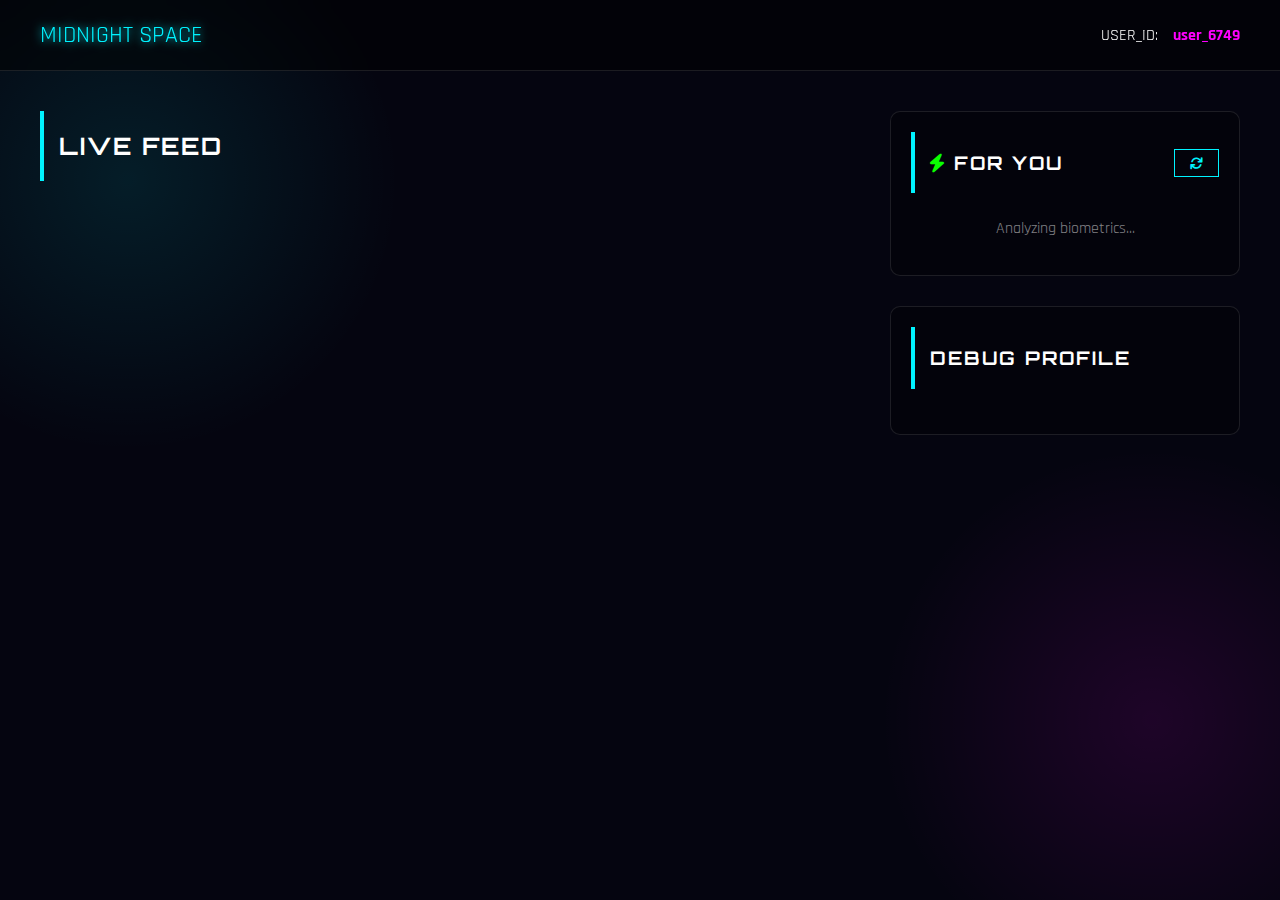
<file: frontend/index.html>
<!DOCTYPE html>
<html lang="en">
<head>
    <meta charset="UTF-8">
    <meta name="viewport" content="width=device-width, initial-scale=1.0">
    <title>Midnight Space | Sports AI</title>
    <link rel="stylesheet" href="styles.css">
    <!-- Google Fonts -->
    <link rel="preconnect" href="https://fonts.googleapis.com">
    <link rel="preconnect" href="https://fonts.gstatic.com" crossorigin>
    <link href="https://fonts.googleapis.com/css2?family=Orbitron:wght@400;700&family=Rajdhani:wght@300;500;700&display=swap" rel="stylesheet">
    <!-- FontAwesome -->
    <link rel="stylesheet" href="https://cdnjs.cloudflare.com/ajax/libs/font-awesome/6.0.0/css/all.min.css">
</head>
<body>

    <header>
        <div class="logo glitch" data-text="MIDNIGHT SPACE">MIDNIGHT SPACE</div>
        <div class="user-status">
            <span>USER_ID:</span>
            <span id="user-id-display" class="user-id-display">...</span>
        </div>
    </header>

    <div class="container">
        <!-- Main Content Stream -->
        <main>
            <div class="section-title">
                <h2>Live Feed</h2>
                <!-- <button class="refresh-btn"><i class="fas fa-sync"></i> REFRESH</button> -->
            </div>
            
            <div id="content-grid" class="content-grid">
                <!-- Content Cards Injected Here -->
            </div>
        </main>

        <!-- Recommendations Sidebar -->
        <aside>
            <div class="sidebar">
                <div class="section-title">
                    <h3><i class="fas fa-bolt" style="color:var(--neon-green)"></i> For You</h3>
                    <button class="refresh-btn" onclick="fetchRecommendations()"><i class="fas fa-sync"></i></button>
                </div>
                
                <div id="recommendations-list">
                    <!-- Recommendations Injected Here -->
                    <p style="color:rgba(255,255,255,0.5); text-align:center;">Analyzing biometrics...</p>
                </div>
            </div>

            <div class="sidebar" style="margin-top: 30px;">
                <div class="section-title">
                    <h3>Debug Profile</h3>
                </div>
                <div id="debug-profile" style="font-size: 0.8rem; font-family: monospace; color: var(--neon-pink);">
                    <!-- Debug info -->
                </div>
            </div>
        </aside>
    </div>

    <script src="app.js"></script>
</body>
</html>
</file>
<file: frontend/styles.css>
:root {
    --neon-blue: #00f3ff;
    --neon-pink: #ff00ff;
    --neon-green: #0aff00;
    --dark-bg: #050510;
    --card-bg: rgba(255, 255, 255, 0.05);
    --glass-border: rgba(255, 255, 255, 0.1);
    --font-main: 'Orbitron', sans-serif;
    --font-secondary: 'Rajdhani', sans-serif;
}

body {
    background-color: var(--dark-bg);
    color: white;
    font-family: var(--font-secondary);
    margin: 0;
    padding: 0;
    background-image:
        radial-gradient(circle at 10% 20%, rgba(0, 243, 255, 0.1) 0%, transparent 20%),
        radial-gradient(circle at 90% 80%, rgba(255, 0, 255, 0.1) 0%, transparent 20%);
    min-height: 100vh;
}

h1,
h2,
h3 {
    font-family: var(--font-main);
    text-transform: uppercase;
    letter-spacing: 2px;
}

/* Header */
header {
    display: flex;
    justify-content: space-between;
    align-items: center;
    padding: 20px 40px;
    background: rgba(0, 0, 0, 0.5);
    backdrop-filter: blur(10px);
    border-bottom: 1px solid var(--glass-border);
    position: sticky;
    top: 0;
    z-index: 100;
}

.logo {
    font-size: 1.5rem;
    color: var(--neon-blue);
    text-shadow: 0 0 10px var(--neon-blue);
}

.user-status {
    display: flex;
    align-items: center;
    gap: 15px;
}

.user-id-display {
    color: var(--neon-pink);
    font-weight: bold;
}

/* Main Layout */
.container {
    display: grid;
    grid-template-columns: 1fr 350px;
    gap: 30px;
    padding: 40px;
    max-width: 1400px;
    margin: 0 auto;
}

/* Section Styling */
.section-title {
    border-left: 4px solid var(--neon-blue);
    padding-left: 15px;
    margin-bottom: 25px;
    display: flex;
    justify-content: space-between;
    align-items: center;
}

.refresh-btn {
    background: transparent;
    border: 1px solid var(--neon-blue);
    color: var(--neon-blue);
    padding: 5px 15px;
    cursor: pointer;
    font-family: var(--font-main);
    font-size: 0.8rem;
    transition: all 0.3s ease;
}

.refresh-btn:hover {
    background: var(--neon-blue);
    color: black;
    box-shadow: 0 0 15px var(--neon-blue);
}

/* Cards Grid */
.content-grid {
    display: grid;
    grid-template-columns: repeat(auto-fill, minmax(300px, 1fr));
    gap: 25px;
}

.card {
    background: var(--card-bg);
    border: 1px solid var(--glass-border);
    border-radius: 10px;
    overflow: hidden;
    transition: transform 0.3s ease, box-shadow 0.3s ease;
    position: relative;
}

.card:hover {
    transform: translateY(-5px);
    box-shadow: 0 5px 20px rgba(0, 243, 255, 0.2);
    border-color: var(--neon-blue);
}

.card-img {
    width: 100%;
    height: 180px;
    object-fit: cover;
    filter: brightness(0.8) contrast(1.2);
}

.card-body {
    padding: 15px;
}

.card-category {
    font-size: 0.8rem;
    color: var(--neon-pink);
    text-transform: uppercase;
    font-weight: bold;
    margin-bottom: 5px;
    display: inline-block;
}

.card-title {
    font-size: 1.1rem;
    margin: 0 0 10px 0;
    line-height: 1.4;
}

.card-tags {
    display: flex;
    flex-wrap: wrap;
    gap: 5px;
    margin-bottom: 15px;
}

.tag {
    font-size: 0.7rem;
    background: rgba(255, 255, 255, 0.1);
    padding: 2px 8px;
    border-radius: 4px;
}

.action-btn {
    width: 100%;
    background: transparent;
    border: 1px solid var(--glass-border);
    color: white;
    padding: 10px;
    cursor: pointer;
    font-family: var(--font-secondary);
    text-transform: uppercase;
    transition: all 0.2s;
    display: flex;
    align-items: center;
    justify-content: center;
    gap: 8px;
}

.action-btn:hover {
    background: rgba(255, 255, 255, 0.1);
}

.action-btn.liked {
    background: var(--neon-pink);
    border-color: var(--neon-pink);
    color: white;
    box-shadow: 0 0 10px var(--neon-pink);
}

/* Sidebar */
.sidebar {
    background: rgba(0, 0, 0, 0.3);
    border-radius: 10px;
    padding: 20px;
    border: 1px solid var(--glass-border);
}

.rec-item {
    display: flex;
    gap: 15px;
    padding: 10px;
    border-bottom: 1px solid rgba(255, 255, 255, 0.05);
    margin-bottom: 10px;
    cursor: pointer;
    transition: background 0.2s;
}

.rec-item:hover {
    background: rgba(255, 255, 255, 0.05);
}

.rec-img {
    width: 80px;
    height: 60px;
    object-fit: cover;
    border-radius: 5px;
}

.rec-info h4 {
    margin: 0 0 5px 0;
    font-size: 0.9rem;
    font-weight: normal;
}

.rec-category {
    font-size: 0.7rem;
    color: var(--neon-green);
    text-transform: uppercase;
}

/* Glitch Effect */
.glitch {
    position: relative;
    color: var(--neon-blue);
}

.glitch::before,
.glitch::after {
    content: attr(data-text);
    position: absolute;
    top: 0;
    left: 0;
    width: 100%;
    height: 100%;
}

.glitch::before {
    left: 2px;
    text-shadow: -1px 0 var(--neon-pink);
    clip: rect(24px, 550px, 90px, 0);
    animation: glitch-anim-2 3s infinite linear alternate-reverse;
}

.glitch::after {
    left: -2px;
    text-shadow: -1px 0 var(--neon-green);
    clip: rect(85px, 550px, 140px, 0);
    animation: glitch-anim 2.5s infinite linear alternate-reverse;
}

@keyframes glitch-anim {
    0% {
        clip: rect(10px, 9999px, 30px, 0);
    }

    20% {
        clip: rect(80px, 9999px, 90px, 0);
    }

    40% {
        clip: rect(20px, 9999px, 30px, 0);
    }

    60% {
        clip: rect(10px, 9999px, 80px, 0);
    }

    80% {
        clip: rect(40px, 9999px, 60px, 0);
    }

    100% {
        clip: rect(90px, 9999px, 10px, 0);
    }
}

@keyframes glitch-anim-2 {
    0% {
        clip: rect(60px, 9999px, 100px, 0);
    }

    20% {
        clip: rect(10px, 9999px, 40px, 0);
    }

    40% {
        clip: rect(80px, 9999px, 80px, 0);
    }

    60% {
        clip: rect(5px, 9999px, 50px, 0);
    }

    80% {
        clip: rect(30px, 9999px, 20px, 0);
    }

    100% {
        clip: rect(90px, 9999px, 70px, 0);
    }
}

/* --- Content Type Styles --- */
.badge {
    position: absolute;
    top: 10px;
    right: 10px;
    padding: 5px 10px;
    border-radius: 4px;
    font-size: 0.7rem;
    font-weight: bold;
    text-transform: uppercase;
    z-index: 10;
}

.badge-live {
    background: #ff0055;
    color: white;
    box-shadow: 0 0 10px #ff0055;
    animation: pulse 1.5s infinite;
}

.badge-ticket {
    background: #ffd700;
    color: black;
    box-shadow: 0 0 10px #ffd700;
}

.badge-merch {
    background: #0aff00;
    color: black;
}

.badge-article {
    background: #00f3ff;
    color: black;
}

@keyframes pulse {
    0% {
        opacity: 1;
    }

    50% {
        opacity: 0.5;
    }

    100% {
        opacity: 1;
    }
}

/* Video Modal */
.video-modal {
    position: fixed;
    top: 0;
    left: 0;
    width: 100%;
    height: 100%;
    background: rgba(0, 0, 0, 0.9);
    z-index: 10000;
    display: flex;
    justify-content: center;
    align-items: center;
}

.modal-content {
    position: relative;
    width: 80%;
    max-width: 900px;
    height: 500px;
}

.modal-content iframe {
    width: 100%;
    height: 100%;
    border: 2px solid var(--neon-blue);
    box-shadow: 0 0 30px var(--neon-blue);
}

.close-btn {
    position: absolute;
    top: -40px;
    right: 0;
    font-size: 2rem;
    color: white;
    cursor: pointer;
}

.close-btn:hover {
    color: var(--neon-pink);
}
</file>
